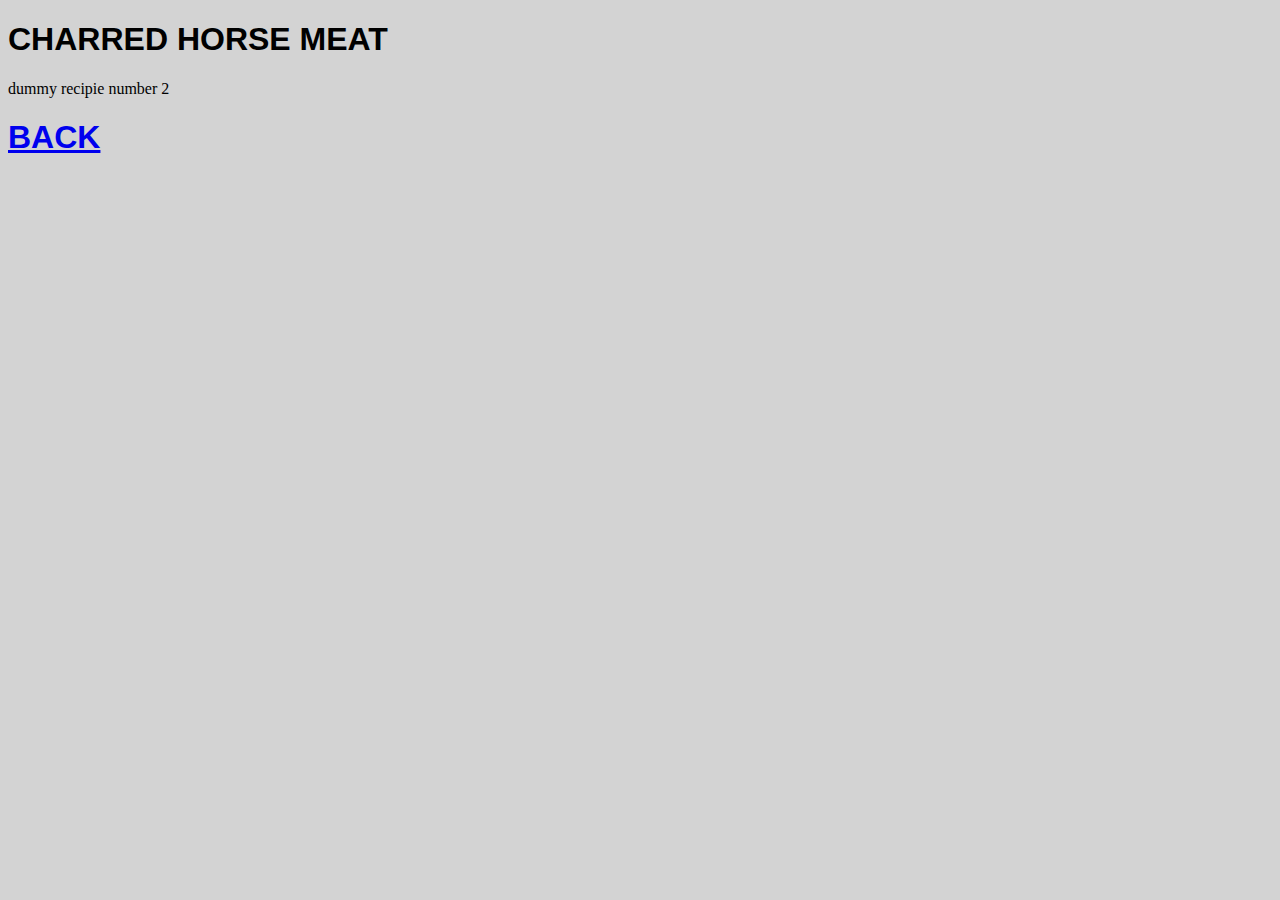
<file: recipes/horse.html>
<!DOCTYPE html>
<html lang="en">
<head>
    <link rel="stylesheet" href="../style.css">
    <meta charset="UTF-8">
    <meta http-equiv="X-UA-Compatible" content="IE=edge">
    <meta name="viewport" content="width=device-width, initial-scale=1.0">
    <title>(horse sounds here)</title>
    <base href="/odin-recipes/">
</head>
<body>
    <h1>CHARRED HORSE MEAT</h1>
    <p>dummy recipie number 2</p>
    <div><h1><a href="./index.html">BACK</a></h1></div>
</body>
</html>
</file>
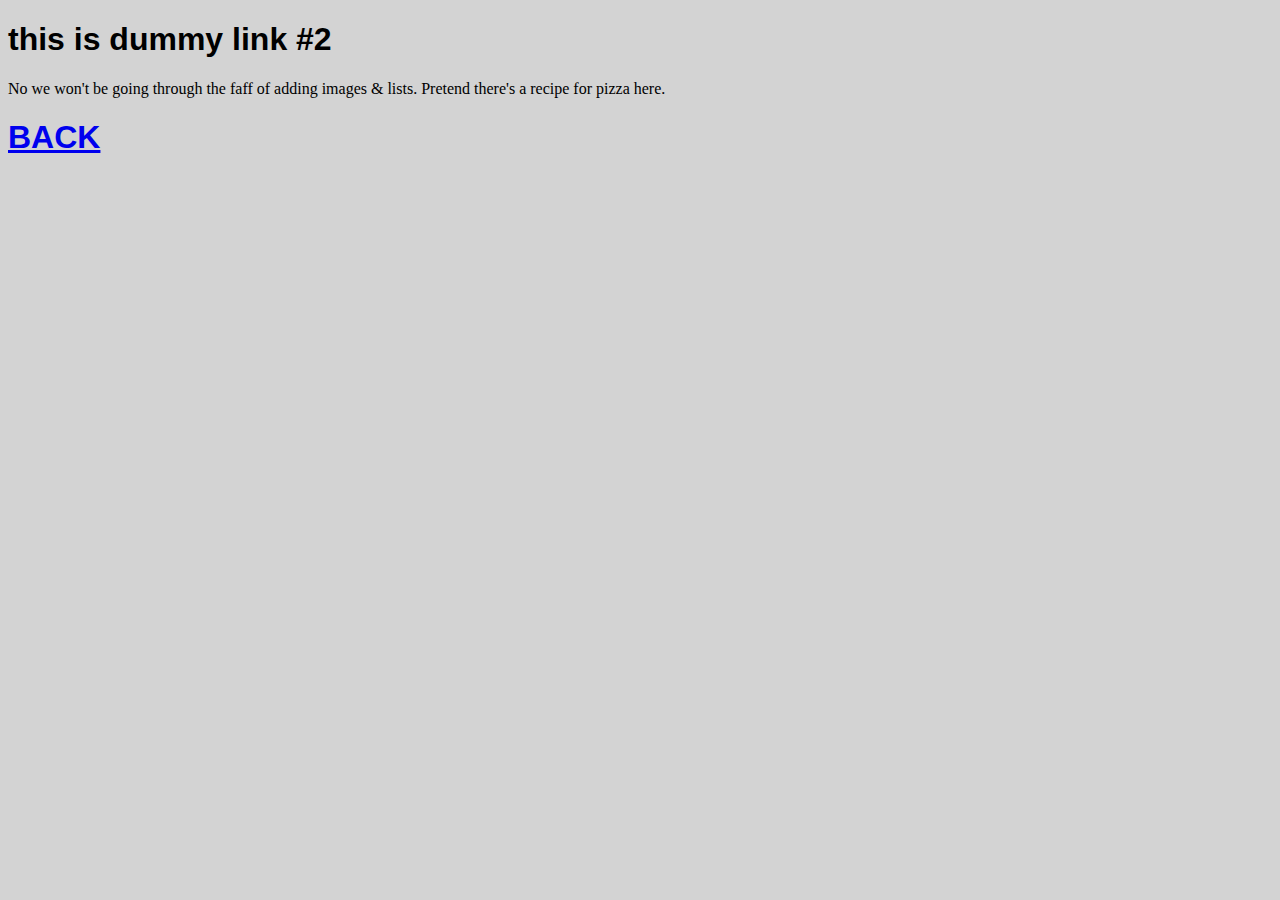
<file: recipes/pizza.html>
<!DOCTYPE html>
<html lang="en">
<head>
    <link rel="stylesheet" href="../style.css">
    <meta charset="UTF-8">
    <meta http-equiv="X-UA-Compatible" content="IE=edge">
    <meta name="viewport" content="width=device-width, initial-scale=1.0">
    <title>PIZZA</title>
    <base href="/odin-recipes/">
</head>
<body>
    <h1>this is dummy link #2</h1>
    <p>No we won't be going through the faff of adding images & lists. Pretend there's a recipe for pizza here.</p>
    <div><h1><a href="./index.html">BACK</a></h1></div>
</body>
</html>
</file>
<file: style.css>
/* styles css */

* {
    background-color:lightgray;
}

h1 {
 color: black;
 font-family: Impact, Haettenschweiler, 'Arial Narrow Bold', sans-serif;
}

.paragraph {
    columns: 1;
    column-width: 200px;
    word-wrap: normal;
}

.body-text {
    color:darkgray;
    font-family: 'Franklin Gothic Medium', 'Arial Narrow', Arial, sans-serif;
}

.paragraph .body-text {
    color: rebeccapurple
}

.poster {
    width: 200px;
    height: auto;
}

.list {
    font-family: 'Franklin Gothic Medium', 'Arial Narrow', Arial, sans-serif;
    font-size: xx-small;
}
</file>
